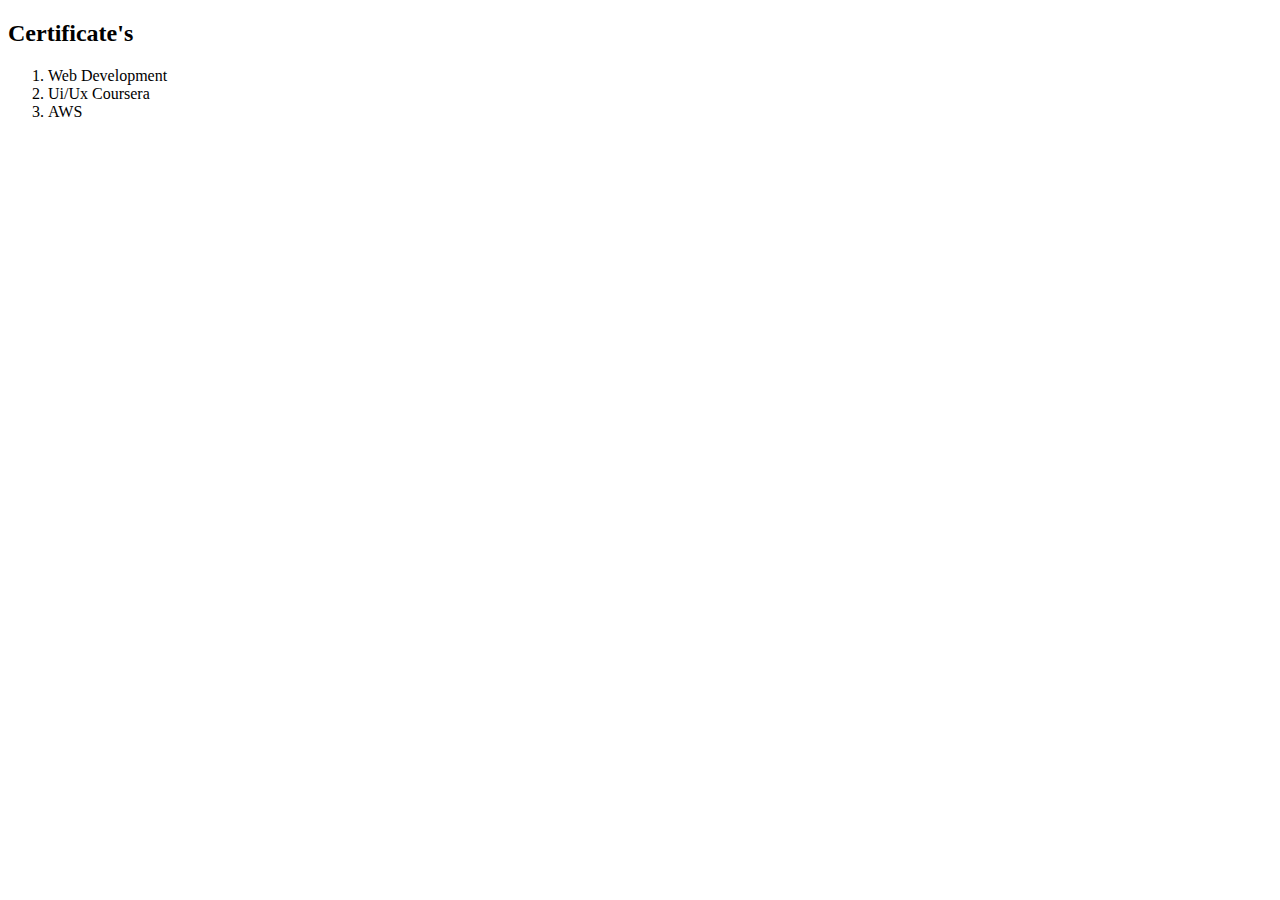
<file: Certificates.html>
<!DOCTYPE html>
<html>
<head>
    <meta charset="UTF-8">
    <title>My Certificate's</title>
</head>
<body>
    <h2>Certificate's</h2>
    <ol>
        <li>Web Development</li>
        <li>Ui/Ux Coursera</li>
        <li>AWS</li>
        </ol>
</html>
</file>
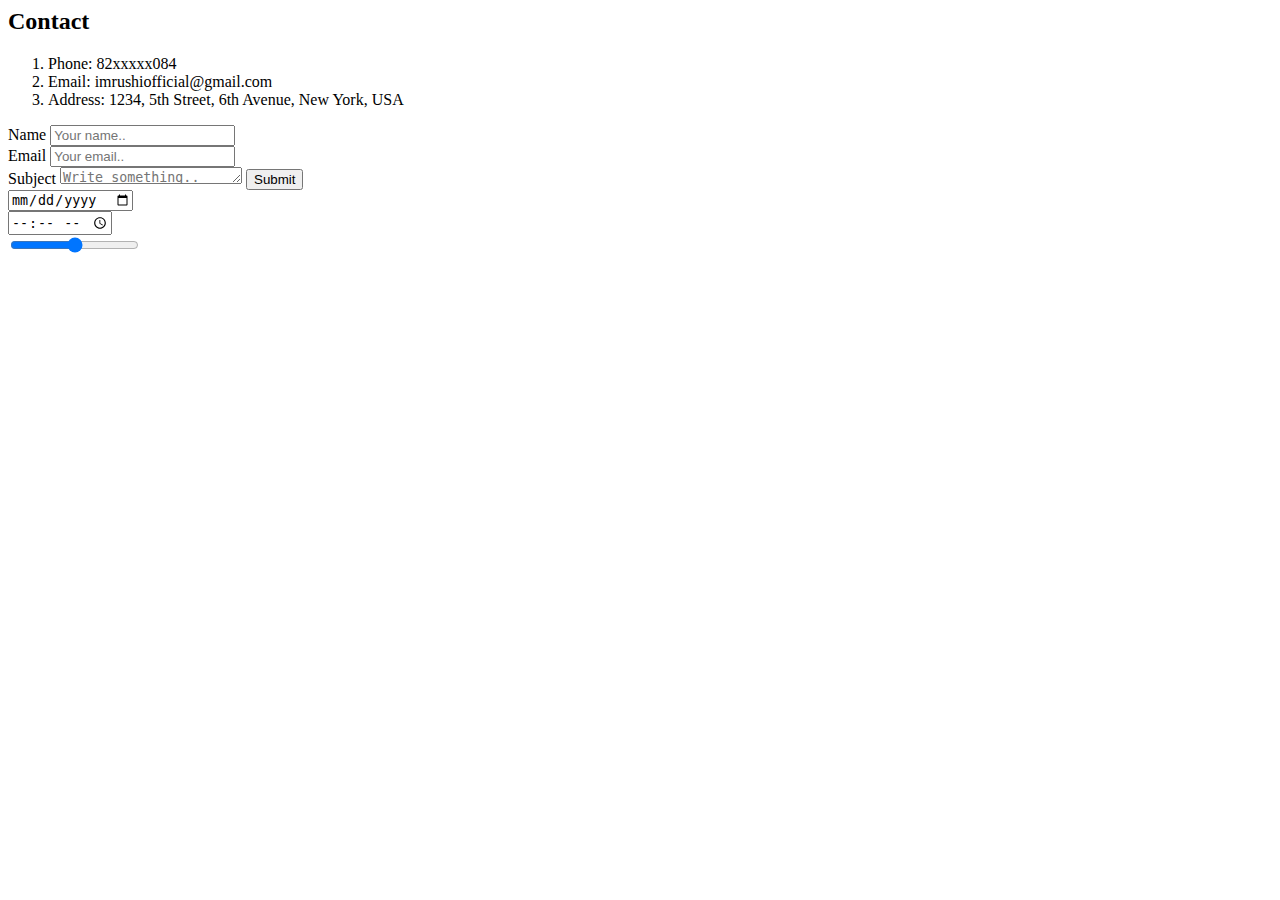
<file: Contact.html>
<html>
<head>
    <meta charset="UTF-8">
    <title>My Contact</title>
</head>
<body>
    <h2>Contact</h2>
    <ol>
        <li>Phone: 82xxxxx084</li>
        <li>Email: imrushiofficial@gmail.com</li>
        <li>Address: 1234, 5th Street, 6th Avenue, New York, USA</li>
    </ol>
    <form action="">
        <label for="name">Name</label>
        <input type="text" id="name" name="name" placeholder="Your name..">
        <br><label for="email">Email</label>
      <input type="email" id="email" name="email" placeholder="Your email..">
        <br><label for="subject">Subject</label>
        <textarea id="subject" name="subject" placeholder="Write something.." style="height:17px"></textarea>
    <input type="submit" value="Submit">
        <br><input type="date" value="Submit">
        <br><input type="time" value="Submit">
        <br><input type="range" value="Submit">
    </form>
</body>
</html>
</file>
